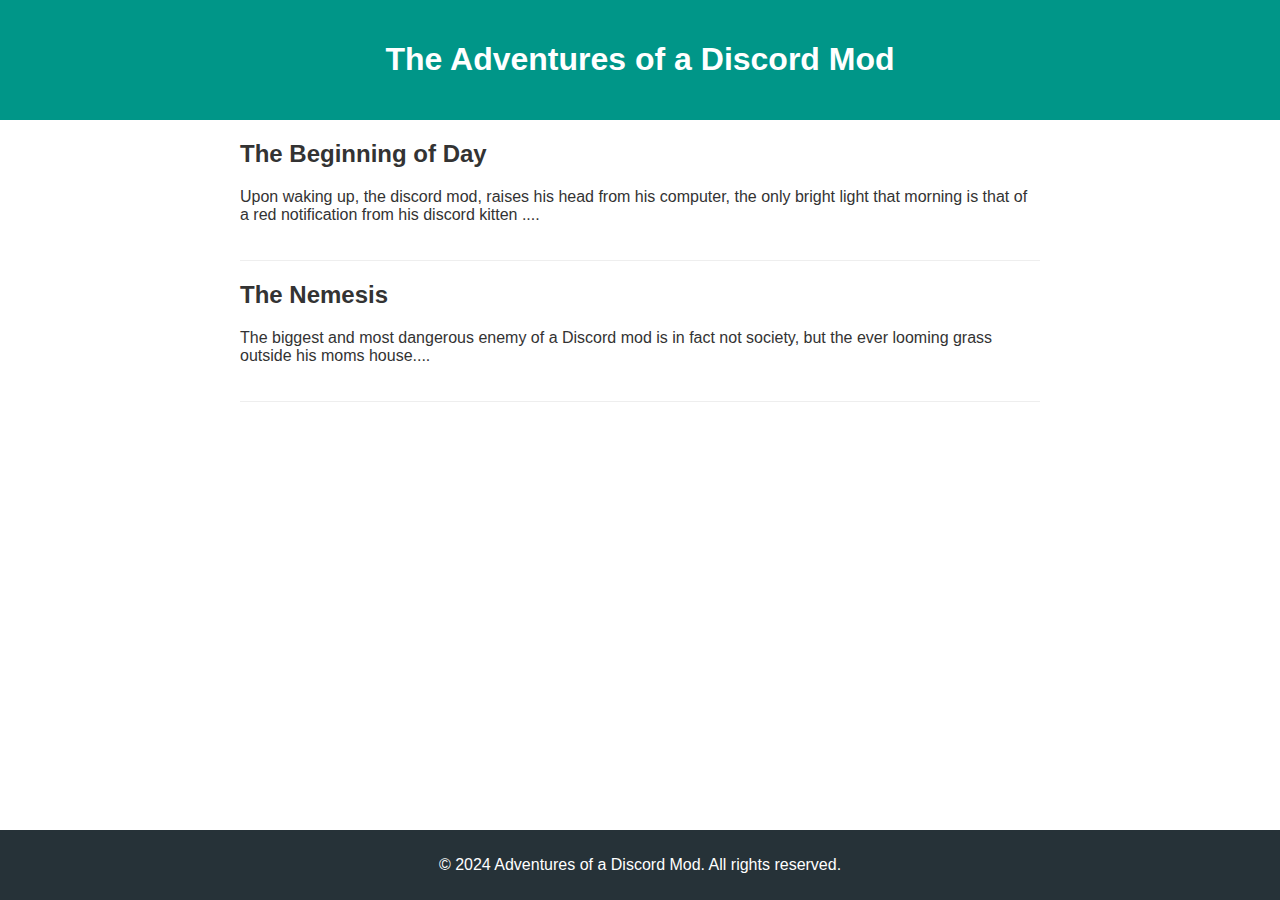
<file: Problem 1/index.html>
<!DOCTYPE html>
<html lang="en">
<head>
    <meta charset="UTF-8">
    <meta name="viewport" content="width=device-width, initial-scale=1.0">
    <title>Chronicles of the Web Weaver</title>
    <link rel="stylesheet" href="style.css">
</head>
<body>
    <header>
        <h1>The Adventures of a Discord Mod</h1>
    </header>
    <main>
        <article>
            <h2>The Beginning of Day</h2>
            <p>Upon waking up, the discord mod, raises his head from his computer, the only bright light that morning is that of a red notification from his discord kitten ....</p>
        </article>
        <article>
            <h2>The Nemesis</h2>
            <p>The biggest and most dangerous enemy of a Discord mod is in fact not society, but the ever looming grass outside his moms house.... </p>
        </article>
    </main>
    <footer>
        <p>&copy; 2024 Adventures of a Discord Mod. All rights reserved.</p>
    </footer>
</body>
</html>
</file>
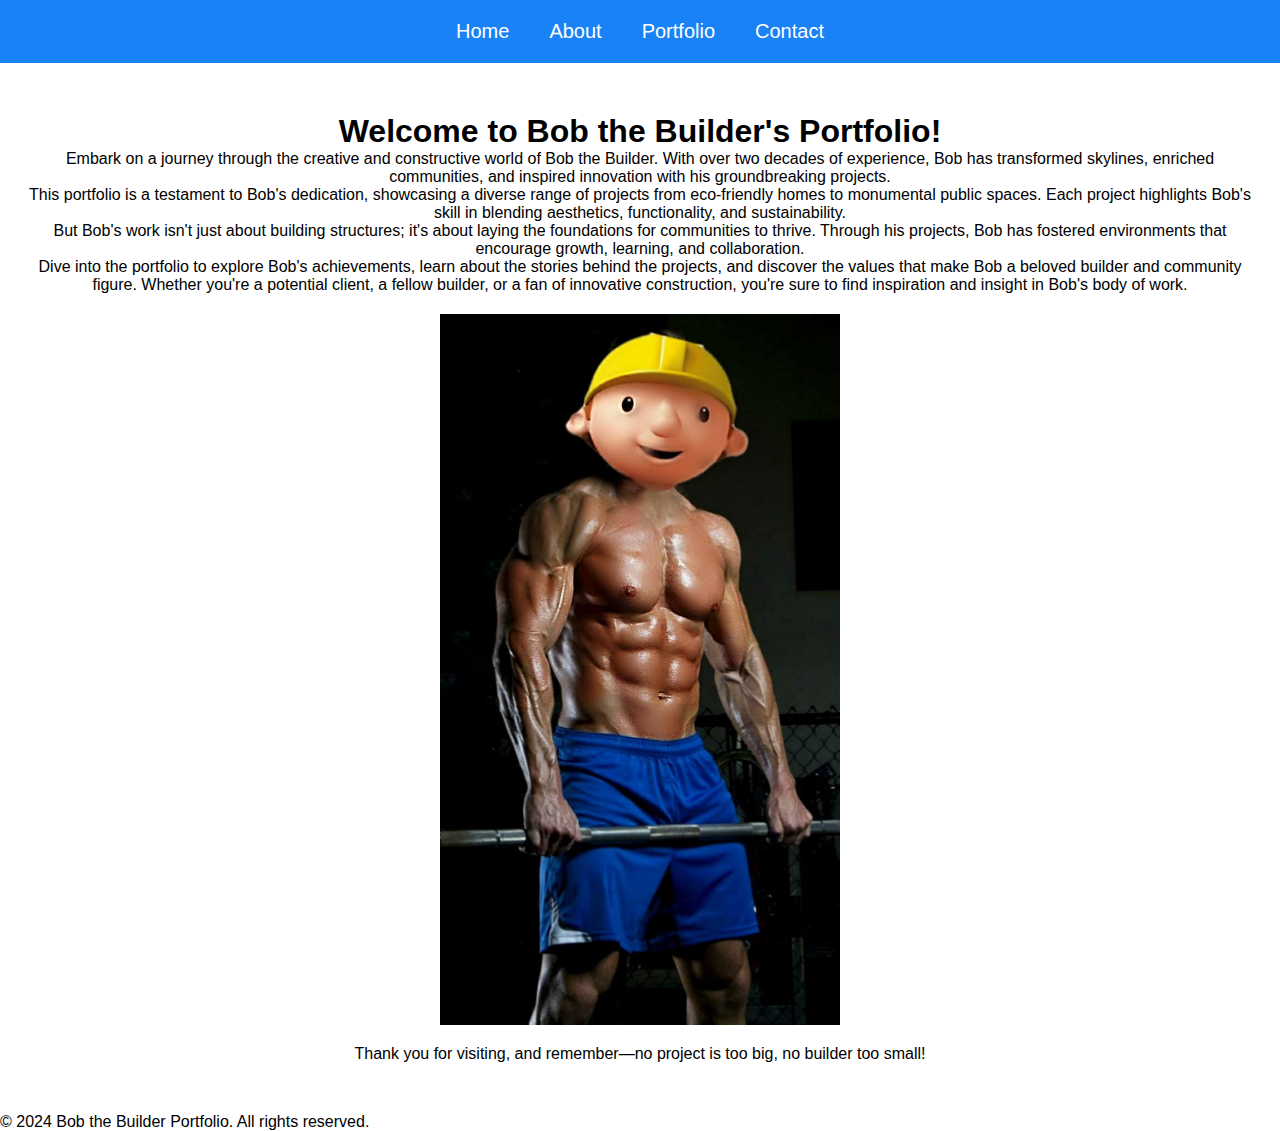
<file: Problem 3/index.html>
<!DOCTYPE html>
<html lang="en">
<head>
    <meta charset="UTF-8">
    <meta name="viewport" content="width=device-width, initial-scale=1.0">
    <title>Bob the Builder Portfolio</title>
    <link rel="stylesheet" href="style.css">
</head>
<body>
    <nav>
        <ul class="navbar">
            <li><a href="index.html">Home</a></li>
            <li><a href="about.html">About</a></li>
            <li><a href="portfolio.html">Portfolio</a></li>
            <li><a href="contact.html">Contact</a></li>
        </ul>
    </nav>

    <section id="welcome">
        <h1>Welcome to Bob the Builder's Portfolio!</h1>
        <p>Embark on a journey through the creative and constructive world of Bob the Builder. With over two decades of experience, Bob has transformed skylines, enriched communities, and inspired innovation with his groundbreaking projects.</p>
        <p>This portfolio is a testament to Bob's dedication, showcasing a diverse range of projects from eco-friendly homes to monumental public spaces. Each project highlights Bob's skill in blending aesthetics, functionality, and sustainability.</p>
        <p>But Bob's work isn't just about building structures; it's about laying the foundations for communities to thrive. Through his projects, Bob has fostered environments that encourage growth, learning, and collaboration.</p>
        <p>Dive into the portfolio to explore Bob's achievements, learn about the stories behind the projects, and discover the values that make Bob a beloved builder and community figure. Whether you're a potential client, a fellow builder, or a fan of innovative construction, you're sure to find inspiration and insight in Bob's body of work.</p>
        <img src="images/built.jpg" alt="Bob the Builder at work" style="width:100%;max-width:400px;display:block;margin:20px auto;">
        <p>Thank you for visiting, and remember—no project is too big, no builder too small!</p>
    </section>

    <footer>
        <p>© 2024 Bob the Builder Portfolio. All rights reserved.</p>
    </footer>
</body>
</html>
</file>
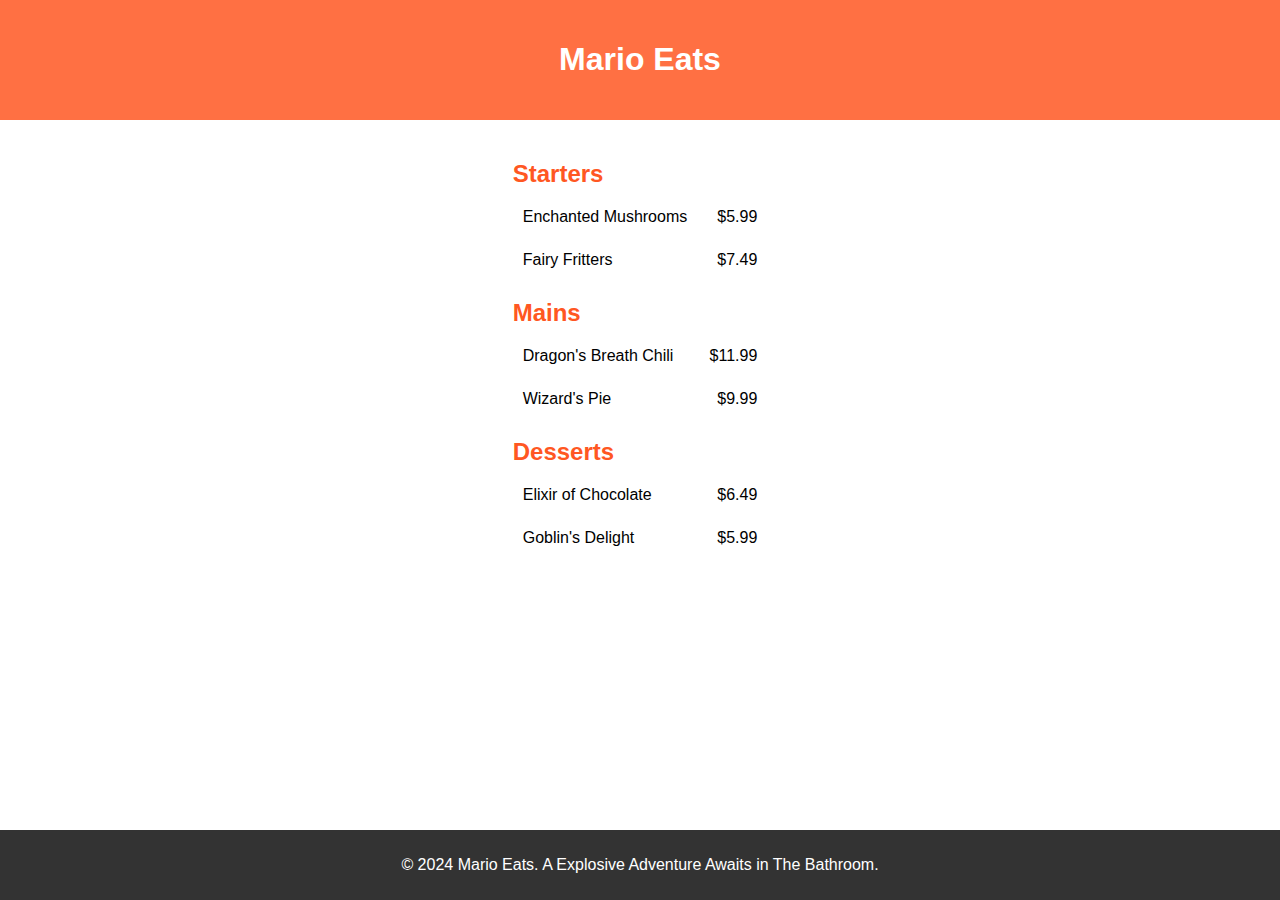
<file: Problem 2/menu.html>
<!DOCTYPE html>
<html lang="en">
<head>
    <meta charset="UTF-8">
    <meta name="viewport" content="width=device-width, initial-scale=1.0">
    <title>Elysian Eats</title>
    <link rel="stylesheet" href="menu.css">
</head>
<body>
    <header>
        <h1>Mario Eats</h1>
    </header>
    <main>
        <section class="menu-category">
            <h2>Starters</h2>
            <div class="menu-item"><span>Enchanted Mushrooms</span><span>$5.99</span></div>
            <div class="menu-item"><span>Fairy Fritters</span><span>$7.49</span></div>
        </section>
        <section class="menu-category">
            <h2>Mains</h2>
            <div class="menu-item"><span>Dragon's Breath Chili</span><span>$11.99</span></div>
            <div class="menu-item"><span>Wizard's Pie</span><span>$9.99</span></div>
        </section>
        <section class="menu-category">
            <h2>Desserts</h2>
            <div class="menu-item"><span>Elixir of Chocolate</span><span>$6.49</span></div>
            <div class="menu-item"><span>Goblin's Delight</span><span>$5.99</span></div>
        </section>
    </main>
    <footer>
        <p>&copy; 2024 Mario Eats. A Explosive Adventure Awaits in The Bathroom.</p>
    </footer>
</body>
</html>
</file>
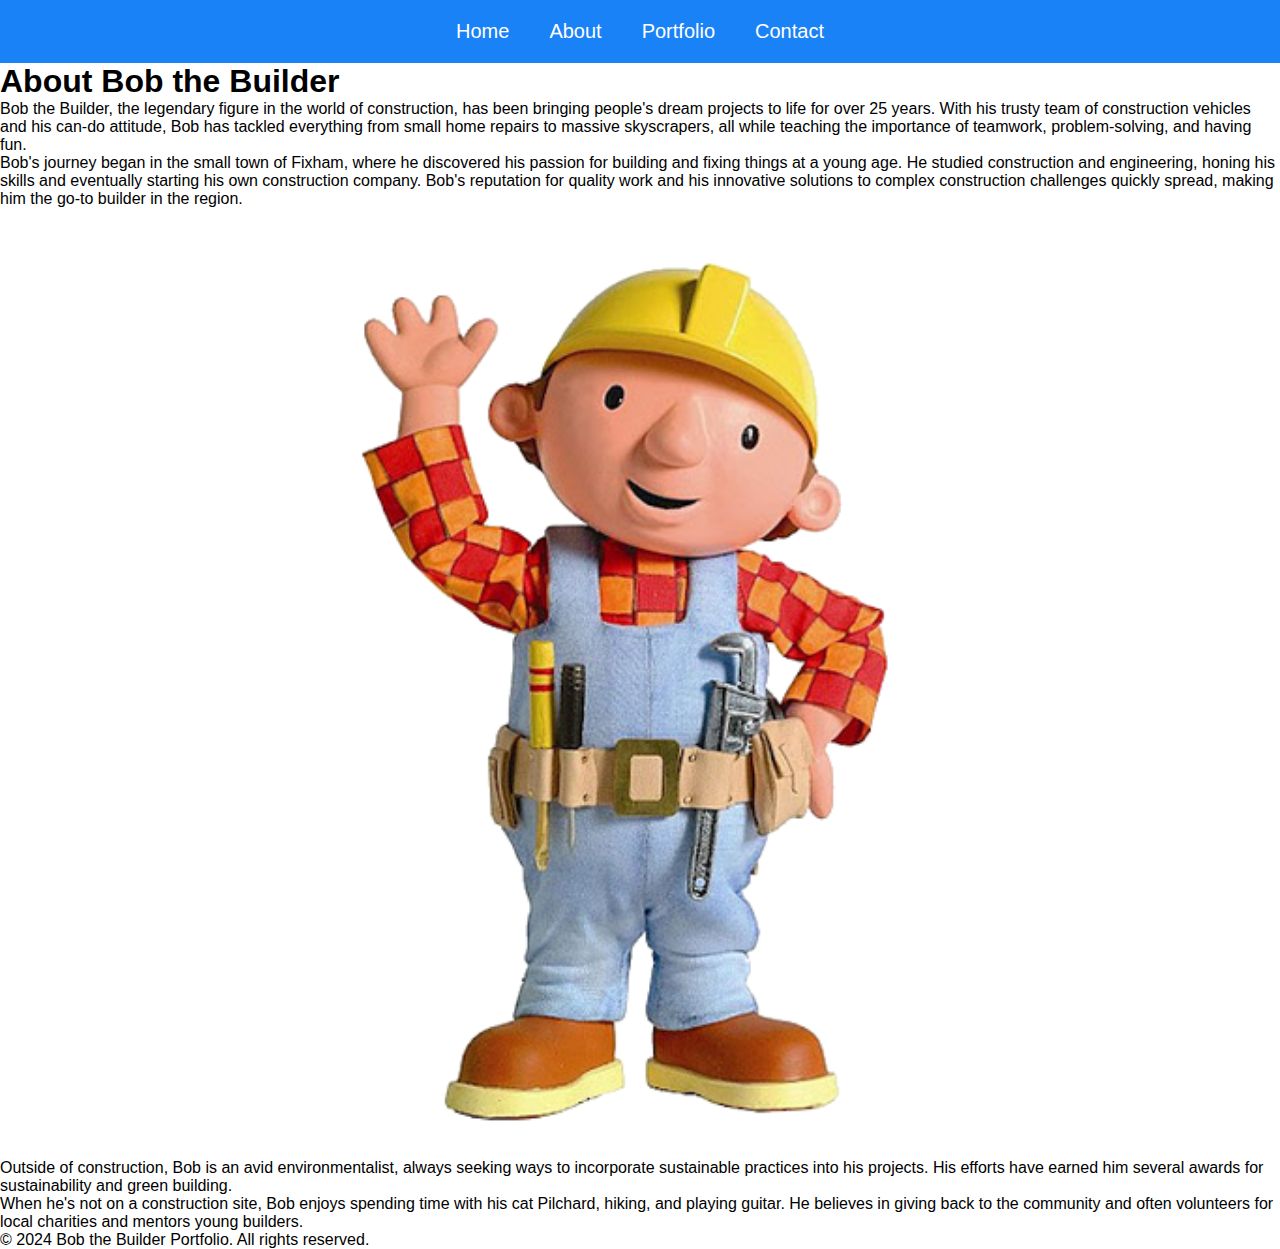
<file: Problem 3/about.html>
<!DOCTYPE html>
<html lang="en">
<head>
    <meta charset="UTF-8">
    <meta name="viewport" content="width=device-width, initial-scale=1.0">
    <title>About Bob the Builder</title>
    <link rel="stylesheet" href="style.css">
</head>
<body>
    <nav>
        <ul class="navbar">
            <li><a href="index.html">Home</a></li>
            <li><a href="about.html">About</a></li>
            <li><a href="portfolio.html">Portfolio</a></li>
            <li><a href="contact.html">Contact</a></li>
        </ul>
    </nav>

    <section id="about">
        <h1>About Bob the Builder</h1>
        <p>Bob the Builder, the legendary figure in the world of construction, has been bringing people's dream projects to life for over 25 years. With his trusty team of construction vehicles and his can-do attitude, Bob has tackled everything from small home repairs to massive skyscrapers, all while teaching the importance of teamwork, problem-solving, and having fun.</p>
        <p>Bob's journey began in the small town of Fixham, where he discovered his passion for building and fixing things at a young age. He studied construction and engineering, honing his skills and eventually starting his own construction company. Bob's reputation for quality work and his innovative solutions to complex construction challenges quickly spread, making him the go-to builder in the region.</p>
        <img src="images/bob_smile.png" alt="Bob the Builder smiling" style="width:100%;max-width:600px;display:block;margin:20px auto;">
        <p>Outside of construction, Bob is an avid environmentalist, always seeking ways to incorporate sustainable practices into his projects. His efforts have earned him several awards for sustainability and green building.</p>
        <p>When he's not on a construction site, Bob enjoys spending time with his cat Pilchard, hiking, and playing guitar. He believes in giving back to the community and often volunteers for local charities and mentors young builders.</p>
    </section>

    <footer>
        <p>© 2024 Bob the Builder Portfolio. All rights reserved.</p>
    </footer>
</body>
</html>
</file>
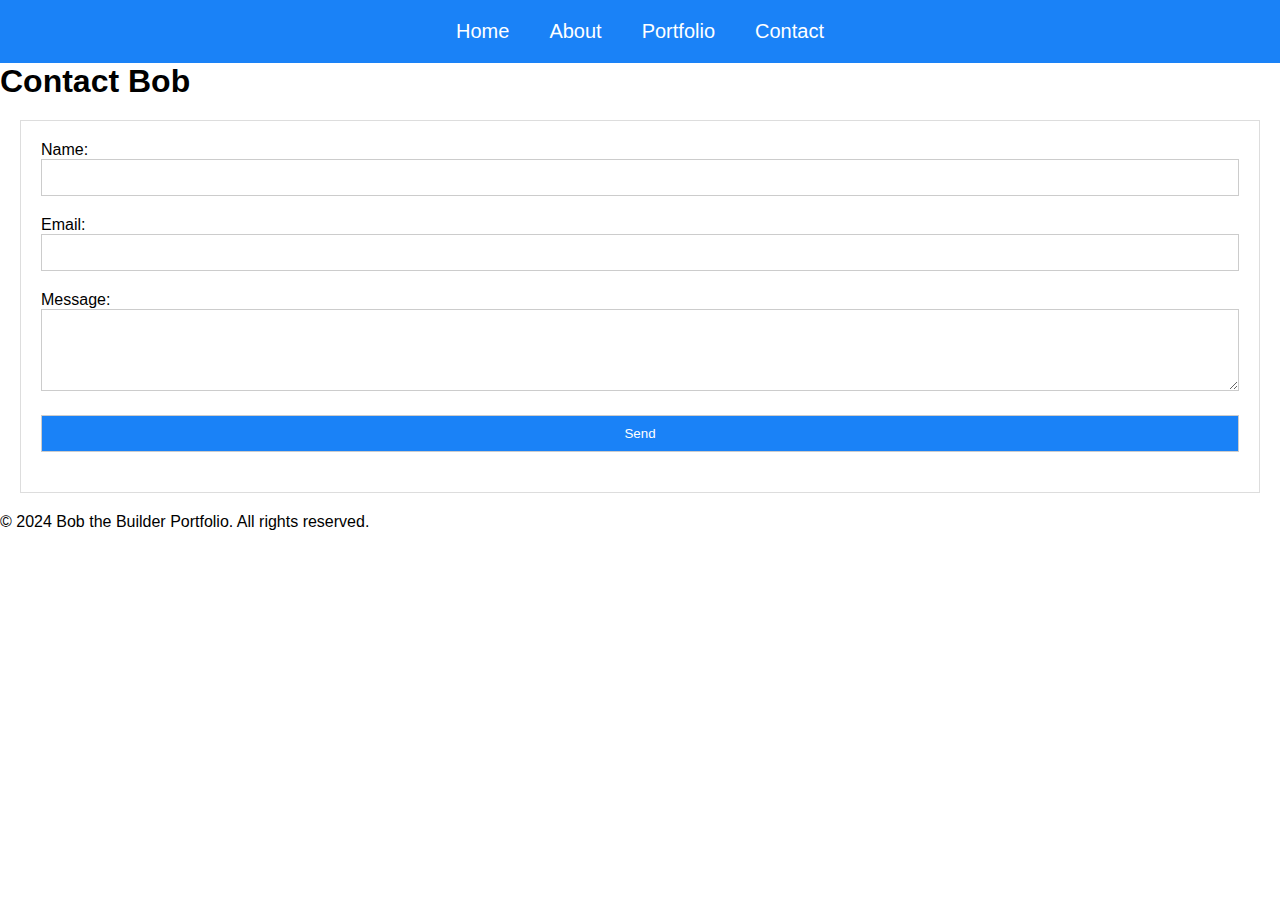
<file: Problem 3/contact.html>
<!DOCTYPE html>
<html lang="en">
<head>
    <meta charset="UTF-8">
    <meta name="viewport" content="width=device-width, initial-scale=1.0">
    <title>Contact Bob</title>
    <link rel="stylesheet" href="style.css">
</head>
<body>
    <nav>
        <ul class="navbar">
            <li><a href="index.html">Home</a></li>
            <li><a href="about.html">About</a></li>
            <li><a href="portfolio.html">Portfolio</a></li>
            <li><a href="contact.html">Contact</a></li>
        </ul>
    </nav>

    <section id="contact">
        <h1>Contact Bob</h1>
        <form class="contact-form" action="/submit-form-url" method="post">
            <label for="name">Name:</label>
            <input type="text" id="name" name="name" required>

            <label for="email">Email:</label>
            <input type="email" id="email" name="email" required>

            <label for="message">Message:</label>
            <textarea id="message" name="message" rows="4" required></textarea>

            <input type="submit" value="Send">
        </form>
    </section>

    <footer>
        <p>© 2024 Bob the Builder Portfolio. All rights reserved.</p>
    </footer>
</body>
</html>
</file>
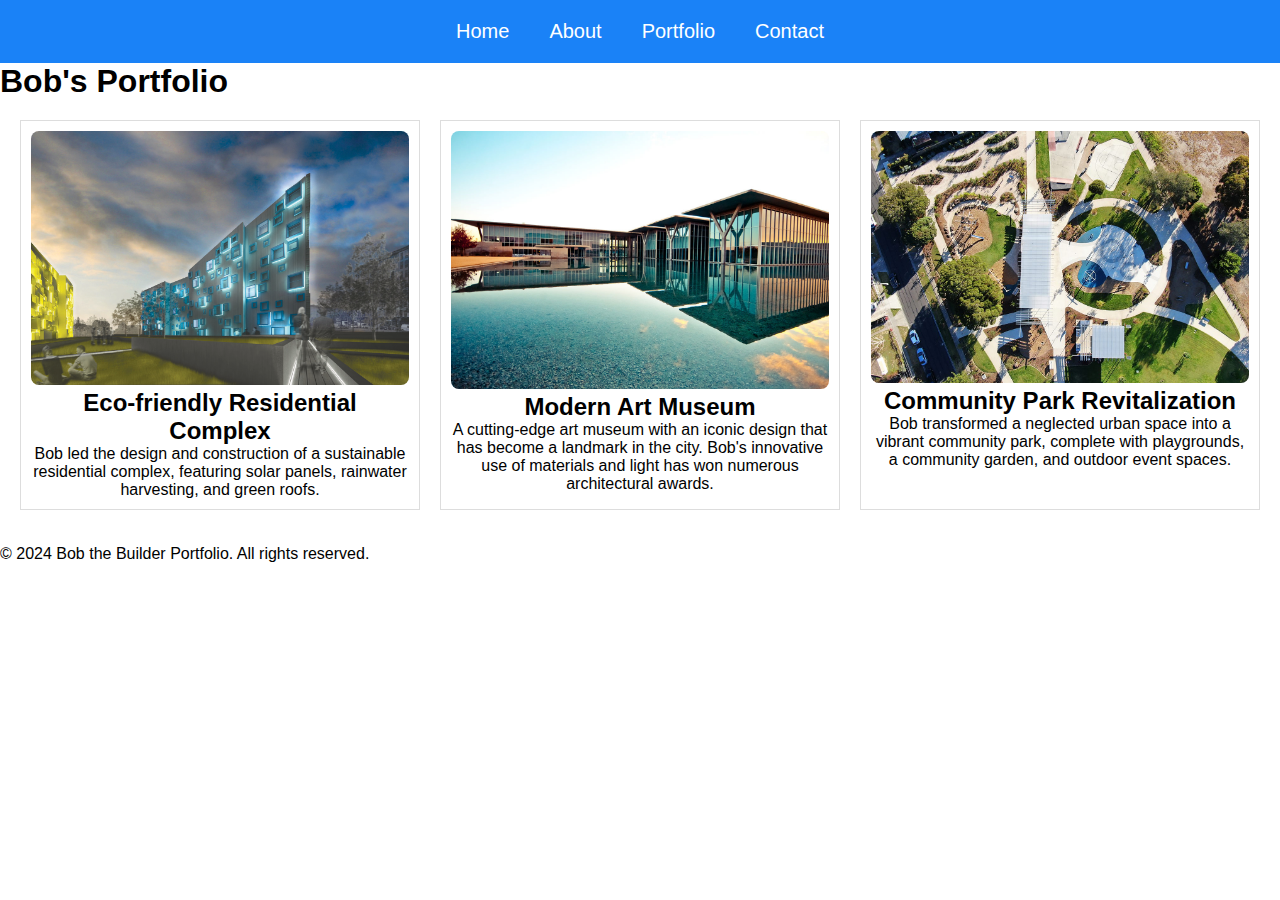
<file: Problem 3/portfolio.html>
<!DOCTYPE html>
<html lang="en">
<head>
    <meta charset="UTF-8">
    <meta name="viewport" content="width=device-width, initial-scale=1.0">
    <title>Bob's Portfolio</title>
    <link rel="stylesheet" href="style.css">
</head>
<body>
    <nav>
        <ul class="navbar">
            <li><a href="index.html">Home</a></li>
            <li><a href="about.html">About</a></li>
            <li><a href="portfolio.html">Portfolio</a></li>
            <li><a href="contact.html">Contact</a></li>
        </ul>
    </nav>

    <section id="portfolio">
        <h1>Bob's Portfolio</h1>
        <div class="gallery">
            <div class="gallery-item">
                <img src="images/urban.jpg" alt="Eco-friendly Residential Complex">
                <h2>Eco-friendly Residential Complex</h2>
                <p>Bob led the design and construction of a sustainable residential complex, featuring solar panels, rainwater harvesting, and green roofs.</p>
            </div>
            <div class="gallery-item">
                <img src="images/museum.jpg" alt="Modern Art Museum">
                <h2>Modern Art Museum</h2>
                <p>A cutting-edge art museum with an iconic design that has become a landmark in the city. Bob's innovative use of materials and light has won numerous architectural awards.</p>
            </div>
            <div class="gallery-item">
                <img src="images/park.jpg" alt="Community Park Revitalization">
                <h2>Community Park Revitalization</h2>
                <p>Bob transformed a neglected urban space into a vibrant community park, complete with playgrounds, a community garden, and outdoor event spaces.</p>
            </div>
            <!-- More projects can be added here -->
        </div>
    </section>

    <footer>
        <p>© 2024 Bob the Builder Portfolio. All rights reserved.</p>
    </footer>
</body>
</html>
</file>
<file: Problem 1/style.css>
body {
    font-family: 'Segoe UI', Tahoma, Geneva, Verdana, sans-serif;
    color: #333;
    margin: 0;
    padding: 0;
    box-sizing: border-box;
}

header {
    background-color: #009688;
    color: #ffffff;
    padding: 20px 0;
    text-align: center;
}

main {
    max-width: 800px;
    margin: 20px auto;
    padding: 0 20px;
}

article {
    margin-bottom: 20px;
    padding-bottom: 20px;
    border-bottom: 1px solid #eee;
}

footer {
    background-color: #263238;
    color: #ffffff;
    text-align: center;
    padding: 10px 0;
    position: fixed;
    bottom: 0;
    width: 100%;
}
</file>
<file: Problem 2/menu.css>
html, body {
    height: 100%;
    margin: 0;
    padding: 0;
    width: 100%;
}

body {
    display: flex;
    flex-direction: column;
    min-height: 100vh;
    font-family: 'Arial', sans-serif;
    background: url('https://www.eatingwell.com/thmb/m5xUzIOmhWSoXZnY-oZcO9SdArQ=/1500x0/filters:no_upscale():max_bytes(150000):strip_icc()/article_291139_the-top-10-healthiest-foods-for-kids_-02-4b745e57928c4786a61b47d8ba920058.jpg') no-repeat center center fixed; 
    background-size: cover;
}

header {
    background-color: rgba(255,87,34, 0.85);
    color: #fff;
    padding: 20px 0;
    text-align: center;
    width: 100%;
}

main {
    flex: 1; 
    padding: 20px;
    max-width: 600px;
    margin: 0 auto;
    background: rgba(255, 255, 255, 0.8); 
}

.menu-category h2 {
    color: #ff5722;
    margin: 20px 0 10px;
}

.menu-item {
    display: flex;
    justify-content: space-between;
    margin-bottom: 5px;
    background-color: rgba(255, 255, 255, 0.9); 
    padding: 10px; 
}

.menu-item span:first-child {
    margin-right: auto;
}

.menu-item span:last-child {
    padding-left: 30px; 
}

footer {
    background-color: #333;
    color: #ffffff;
    text-align: center;
    padding: 10px 0;
    width: 100%;
    position: sticky;
    bottom: 0;
}
</file>
<file: Problem 3/style.css>
/* Basic reset */
* {
    margin: 0;
    padding: 0;
    box-sizing: border-box;
}

body, html {
    font-family: Arial, sans-serif;
}

/* Navbar styles */
.navbar {
    display: flex;
    justify-content: center;
    list-style-type: none;
    background-color: #1a82f7;
    padding: 20px 0;
}

.navbar li {
    padding: 0 20px;
}

.navbar a {
    text-decoration: none;
    color: white;
    font-size: 20px;
}

/* Welcome section */
#welcome {
    text-align: center;
    padding: 50px 20px;
}

/* Gallery styles using Flexbox */
.gallery {
    display: flex;
    flex-wrap: wrap;
    gap: 20px;
    padding: 20px;
}

.gallery-item {
    flex: 1 1 200px; /* Adjusts size but not smaller than 200px */
    border: 1px solid #ddd;
    padding: 10px;
    transition: transform 0.2s; /* Smooth transition for hover effect */
    text-align: center;
}

.gallery-item:hover {
    transform: scale(1.05); /* Slightly enlarges the item on hover */
}

/* Contact form styles */
.contact-form {
    margin: 20px;
    padding: 20px;
    border: 1px solid #ddd;
}

.contact-form input, .contact-form textarea {
    width: 100%;
    margin-bottom: 20px;
    padding: 10px;
    border: 1px solid #ccc;
}

.contact-form input[type="submit"] {
    background-color: #1a82f7;
    color: white;
    cursor: pointer;
}

/* Responsive design */
@media (max-width: 600px) {
    .gallery {
        flex-direction: column;
    }
}

.gallery-item img {
    max-width: 100%; /* Makes sure the image is no wider than its container */
    height: auto; /* Maintains the image's aspect ratio */
    border-radius: 8px; /* Optional: Adds rounded corners to your images */
}

/* Ensures the gallery items have a uniform size, adjust as needed */
.gallery-item {
    width: calc(33.333% - 20px); /* Adjust width, subtracting the total gap */
    margin-bottom: 15px; /* Optional: Adds some space below each item */
}

@media (max-width: 768px) {
    .gallery-item {
        width: calc(50% - 20px); /* Larger items for smaller screens */
    }
}

@media (max-width: 480px) {
    .gallery-item {
        width: 100%; /* Full width items for mobile screens */
    }
}
</file>
